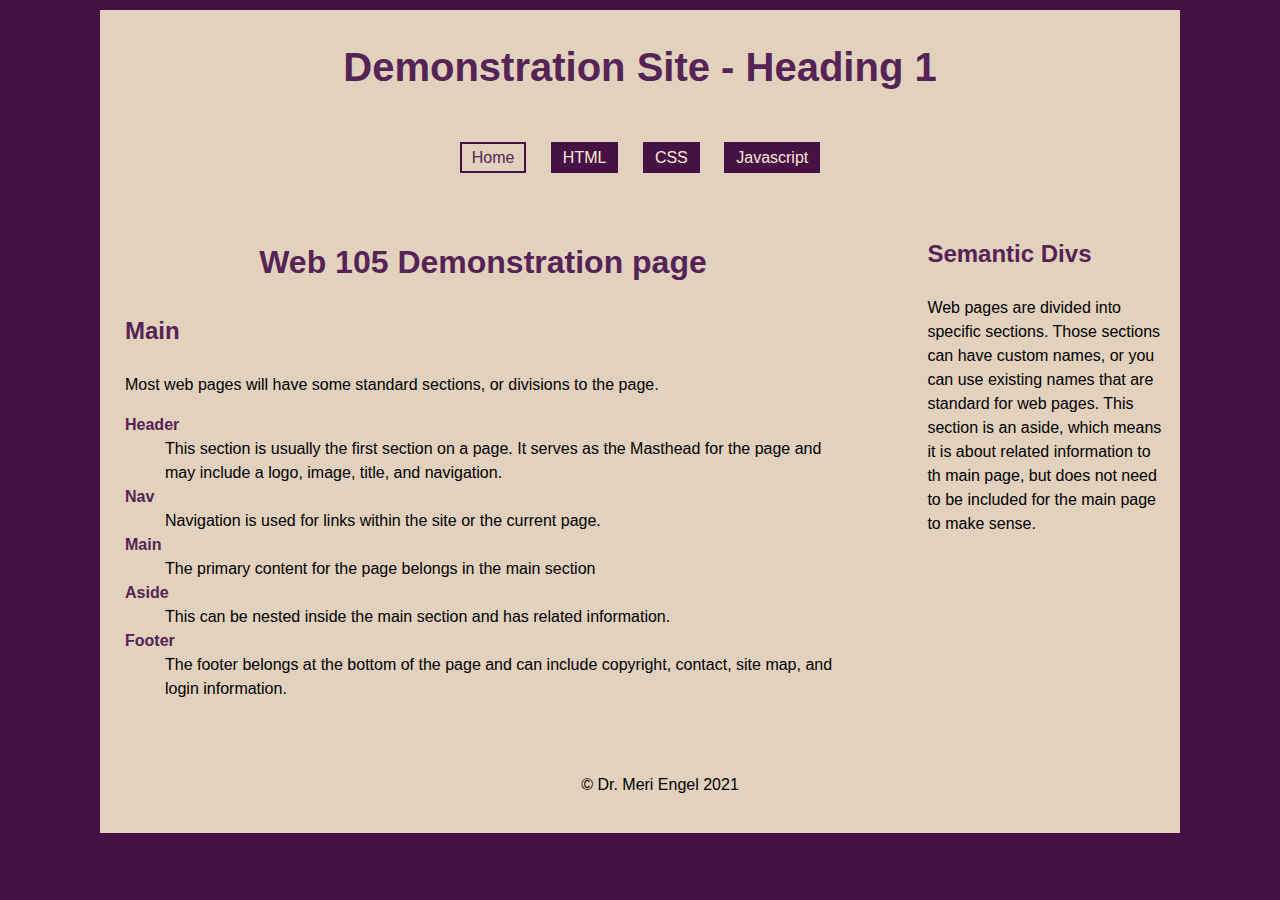
<file: demo-site/index.html>
<!DOCTYPE html>
<html lang="en">

<head>
    <meta charset="UTF-8">
    <meta name="viewport" content="width=device-width, initial-scale=1.0">
    <title>Home Page - Sample</title>
    <link rel="stylesheet" href="css/styles.css">
</head>

<body>
    <div class="container">
        <header>
            <h1>Demonstration Site - Heading 1</h1>
            <nav>
                <a href="index.html" id="current">Home</a>
                <a href="pages/html.html">HTML</a>
                <a href="pages/css.html">CSS</a>
                <a href="pages/javascript.html">Javascript</a>
            </nav>
        </header>
        <aside id="front-aside">
            <h3>Semantic Divs</h3>
            <p>Web pages are divided into specific sections. Those sections can have custom names, or you can use
                existing names that
                are standard for web pages. This section is an aside, which means it is about related information to
                th
                main page, but
                does not need to be included for the main page to make sense.
            </p>
        </aside>
        <main id="front-main">
            <h2>Web 105 Demonstration page</h2>

            <h3>Main</h3>
            <p>Most web pages will have some standard sections, or divisions to the page.</p>
            <dl>
                <dt>Header</dt>
                <dd>This section is usually the first section on a page. It serves as the
                    Masthead for the page and may include a logo, image, title, and navigation.
                </dd>
                <dt>Nav</dt>
                <dd>Navigation is used for links within the site or the current page.</dd>
                <dt>Main</dt>
                <dd>The primary content for the page belongs in the main section</dd>
                <dt>Aside</dt>
                <dd>This can be nested inside the main section and has related information.</dd>
                <dt>Footer</dt>
                <dd>The footer belongs at the bottom of the page and can include copyright, contact, site map, and
                    login information.
                </dd>
            </dl>
        </main>

        <footer>
            <p>&copy; Dr. Meri Engel 2021</p>
        </footer>
    </div>
</body>

</html>
</file>
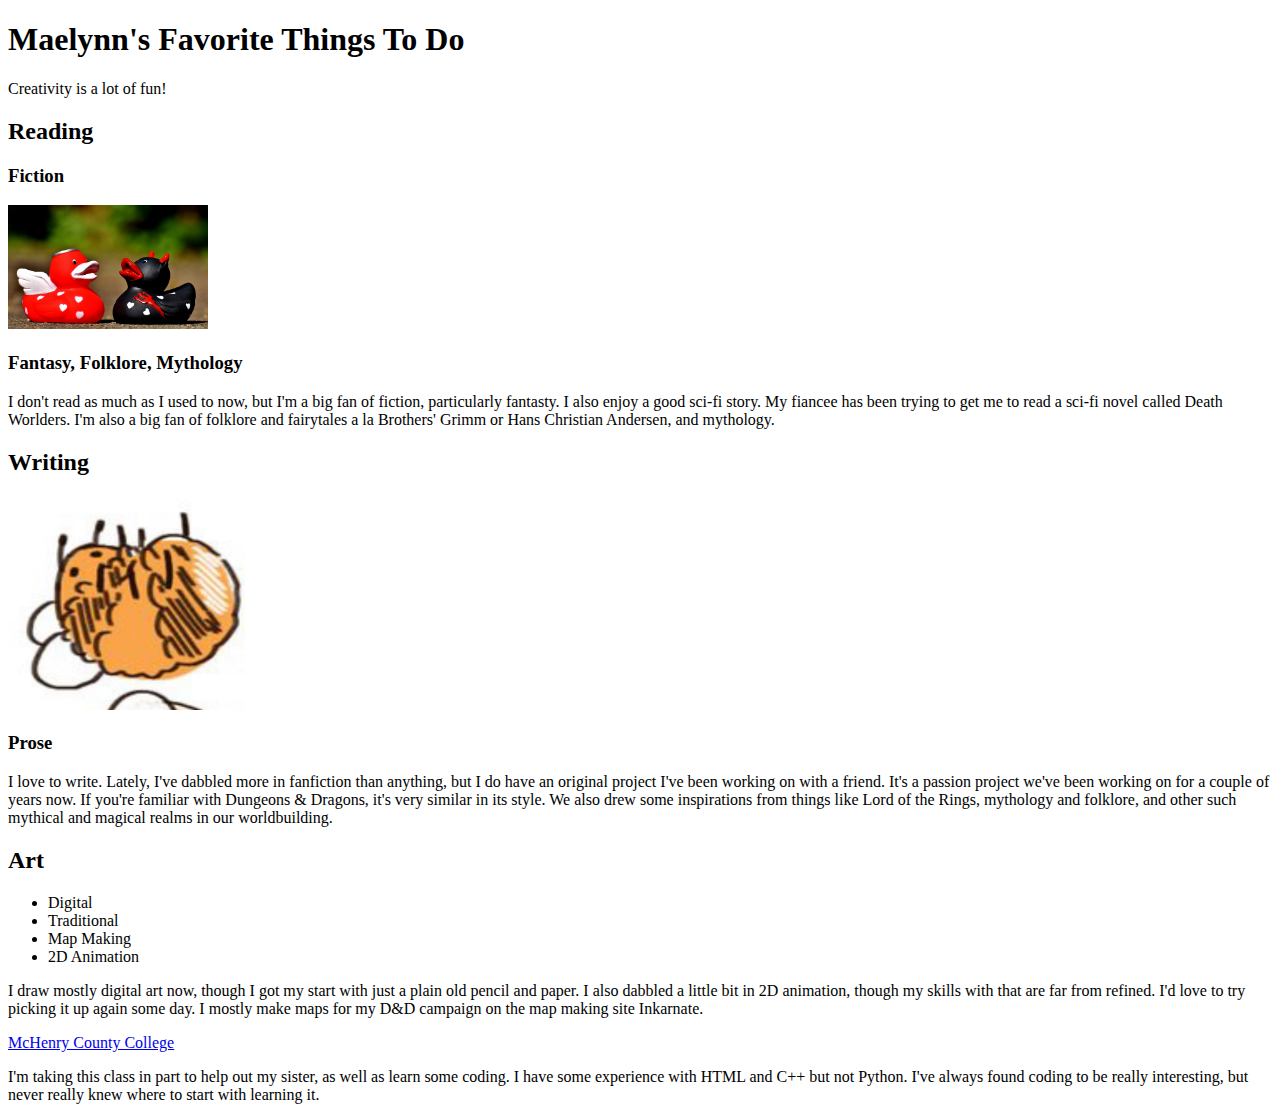
<file: intro/index.html>
<!DOCTYPE html>
<html lang="en">
<head>
    <meta charset="UTF-8">
    <meta name="viewport" content="width=device-width, initial-scale=1.0">
    <title>Web 105 Intro</title>
</head>
<body>
    <h1>Maelynn's Favorite Things To Do</h1>
    <p>Creativity is a lot of fun!</p>
    <h2>Reading</h2>
    <h3>Fiction</h3>
    <img src="images/duck.jpg" alt="Angel Duck and Devil Duck" width="200">
    <h3>Fantasy, Folklore, Mythology</h3>
    <p>I don't read as much as I used to now, but I'm a big fan of fiction, particularly fantasty. I also enjoy a good sci-fi story. My fiancee has been trying to get me to read a sci-fi novel called Death Worlders. I'm also a big fan of folklore and fairytales a la Brothers' Grimm or Hans Christian Andersen, and mythology.</p>
    <h2>Writing</h2>
    <img src="images/bumblebee.jpg" alt="Chonky Bumblebee" width="250">
    <h3>Prose</h3>
    <p>I love to write. Lately, I've dabbled more in fanfiction than anything, but I do have an original project I've been working on with a friend. It's a passion project we've been working on for a couple of years now. If you're familiar with Dungeons & Dragons, it's very similar in its style. We also drew some inspirations from things like Lord of the Rings, mythology and folklore, and other such mythical and magical realms in our worldbuilding.</p>
    <h2>Art</h2>
    <ul>
        <li>Digital</li>
        <li>Traditional</li>
        <li>Map Making</li>
        <li>2D Animation</li>
    </ul>
    <p>I draw mostly digital art now, though I got my start with just a plain old pencil and paper. I also dabbled a little bit in 2D animation, though my skills with that are far from refined. I'd love to try picking it up again some day. I mostly make maps for my D&D campaign on the map making site Inkarnate.</p>
    <a href="https://www.mchenry.edu/">McHenry County College</a>
    <p>I'm taking this class in part to help out my sister, as well as learn some coding. I have some experience with HTML and C++ but not Python. I've always found coding to be really interesting, but never really knew where to start with learning it.</p>
</body>
</html>
</file>
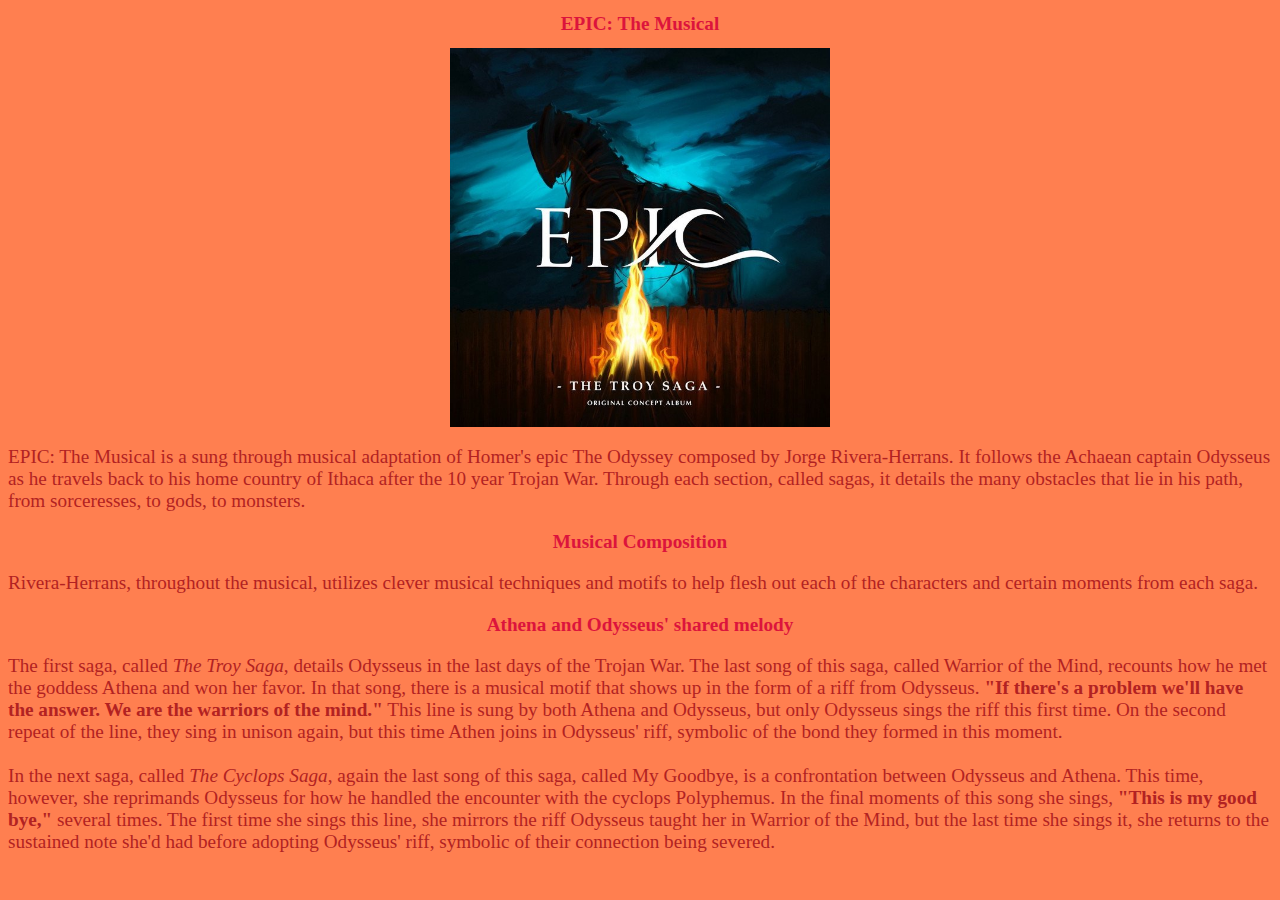
<file: review/index.html>
<!DOCTYPE html>
<html lang="en">
<head>
    <meta charset="UTF-8">
    <meta name="viewport" content="width=device-width, initial-scale=1.0">
    <title>Review</title>
    <link rel="stylesheet" href="css/styles.css">
</head>
<body>
    <!--Add a H1 tag with the title of the book, game, or movie you intend to review -->
    <h1>EPIC: The Musical</h1>
    <!--Add an image-->
    <img src="images/epic_the_musical_album_cover.jpeg" alt="EPIC: The Musical">
    <!--Add a paragraph describing what you are going to review. This should be 2-3 sentences -->
    <p>EPIC: The Musical is a sung through musical adaptation of Homer's epic The Odyssey composed by Jorge Rivera-Herrans.
        It follows the Achaean captain Odysseus as he travels back to his home country of Ithaca after the 10 year Trojan War.
        Through each section, called sagas, it details the many obstacles that lie in his path, from sorceresses, to gods, to monsters.</p>
    <!--Add a H2 tag describing characters, game play, or some specific part of your review-->
    <h2>Musical Composition</h2>
    <!--Add a paragraph about whatever your H2 tag was-->
    <p>Rivera-Herrans, throughout the musical, utilizes clever musical techniques and motifs to help flesh out each of the characters and certain moments from each saga.</p>
    <!--Add an H3 tag about a scene or character, include a quote in the paragraph-->
    <h3>Athena and Odysseus' shared melody</h3>
    <p>The first saga, called <em>The Troy Saga</em>, details Odysseus in the last days of the Trojan War.
        The last song of this saga, called Warrior of the Mind, recounts how he met the goddess Athena and won her favor.
        In that song, there is a musical motif that shows up in the form of a riff from Odysseus.
        <b>"If there's a problem we'll have the answer. We are the warriors of the mind."</b>
        This line is sung by both Athena and Odysseus, but only Odysseus sings the riff this first time.
        On the second repeat of the line, they sing in unison again, but this time Athen joins in Odysseus' riff, symbolic of the bond they formed in this moment. <br><br>
        In the next saga, called <em>The Cyclops Saga</em>, again the last song of this saga, called My Goodbye, is a confrontation between Odysseus and Athena.
        This time, however, she reprimands Odysseus for how he handled the encounter with the cyclops Polyphemus.
        In the final moments of this song she sings, <b>"This is my good bye,"</b> several times.
        The first time she sings this line, she mirrors the riff Odysseus taught her in Warrior of the Mind, but the last time she sings it,
        she returns to the sustained note she'd had before adopting Odysseus' riff,
        symbolic of their connection being severed.
    </p>
    <!--In the code above add at leas two of the following:
    
    <b> Bold Text </b>
    <strong> Important Text </strong>
    <em> emphasized text </em>
    <mark> marked text </mark>
    <small> smaller text</small>
    <del>Deleted text</del>
    <ins>Inserted text</ins>
    <sub>Subscript text</sub>
    <sup>Superscript text</sup>
    
    
    -->

    
</body>
</html>
</file>
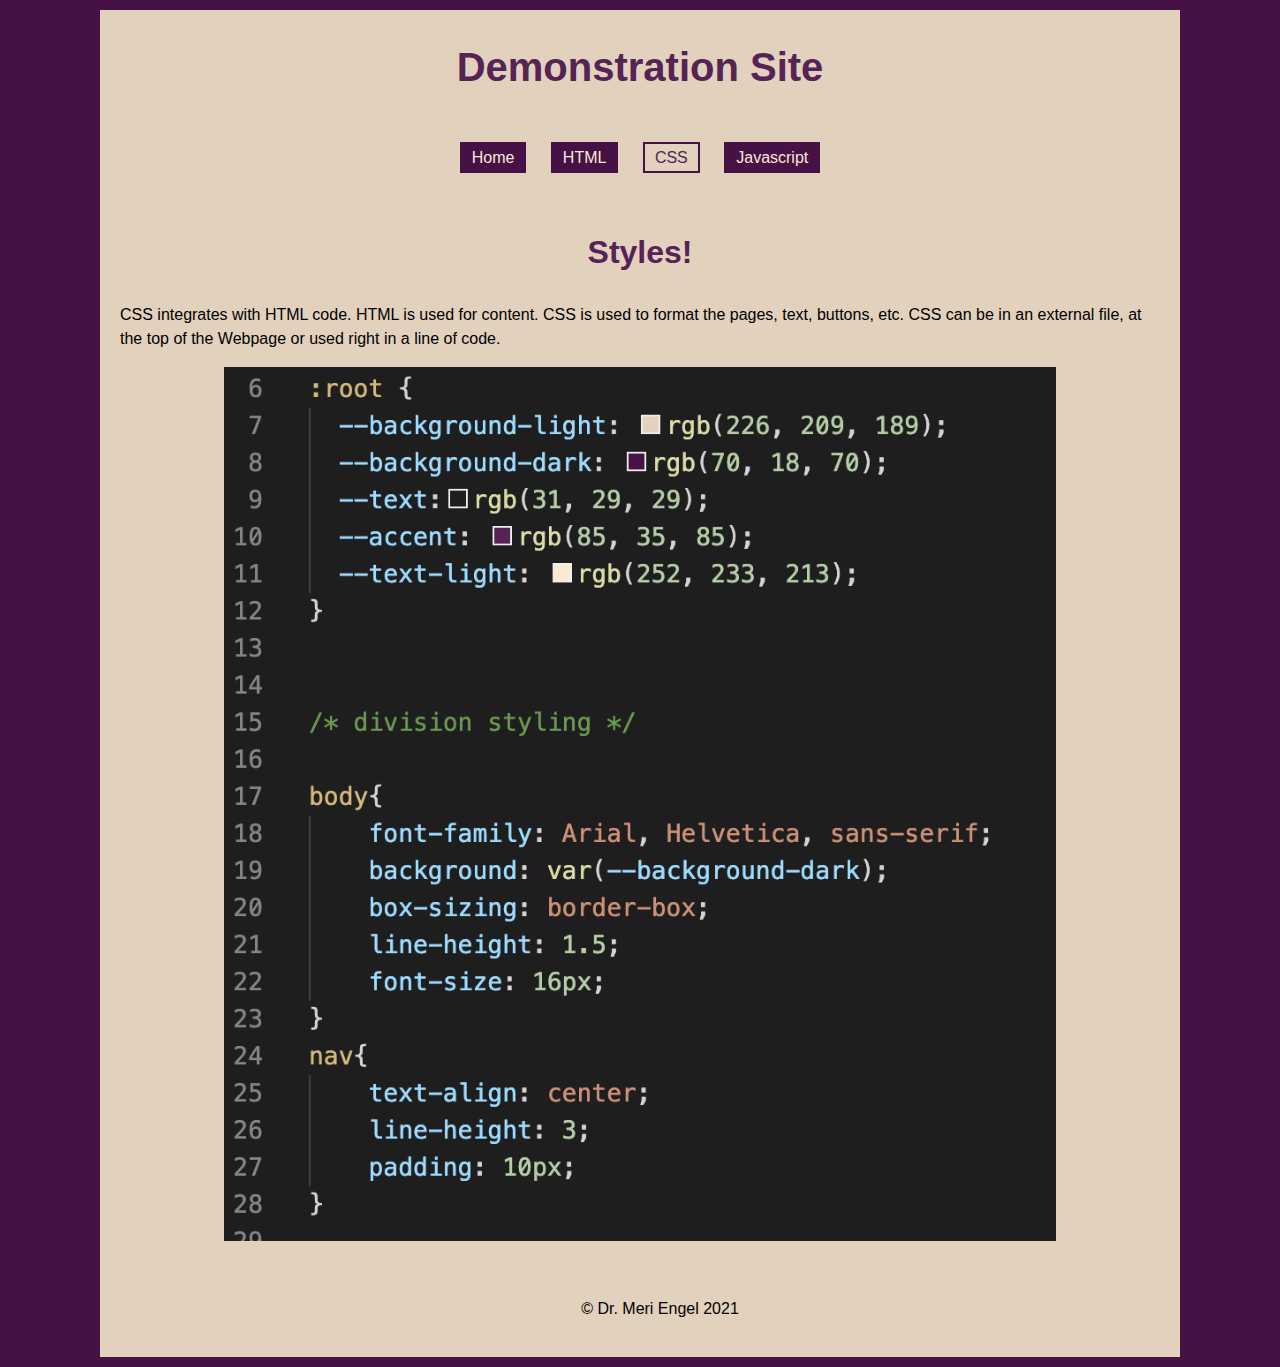
<file: demo-site/pages/css.html>
<!DOCTYPE html>
<html lang="en">

<head>
    <meta charset="UTF-8">
    <meta name="viewport" content="width=device-width, initial-scale=1.0">
    <title>Home Page - Sample</title>
    <link rel="stylesheet" href="../css/styles.css">
</head>

<body>
    <div class="container">
        <header>
            <h1>Demonstration Site</h1>
            <nav>
                <a href="../index.html">Home</a>
                <a href="html.html">HTML</a>
                <a href="css.html" id="current">CSS</a>
                <a href="javascript.html">Javascript</a>
            </nav>
        </header>
        <main>
            <h2>Styles!</h2>
            <p>CSS integrates with HTML code. HTML is used for content. CSS is used to format the
                pages, text, buttons, etc. CSS can be in an external file, at the top of the Webpage 
                or used right in a line of code.
            </p>
            <img src="../images/css.png" alt="Cascading Styles" id="style">
            
        </main>
    
        <footer>
            <p>&copy; Dr. Meri Engel 2021</p>
        </footer>
    </div>
</body>

</html>
</file>
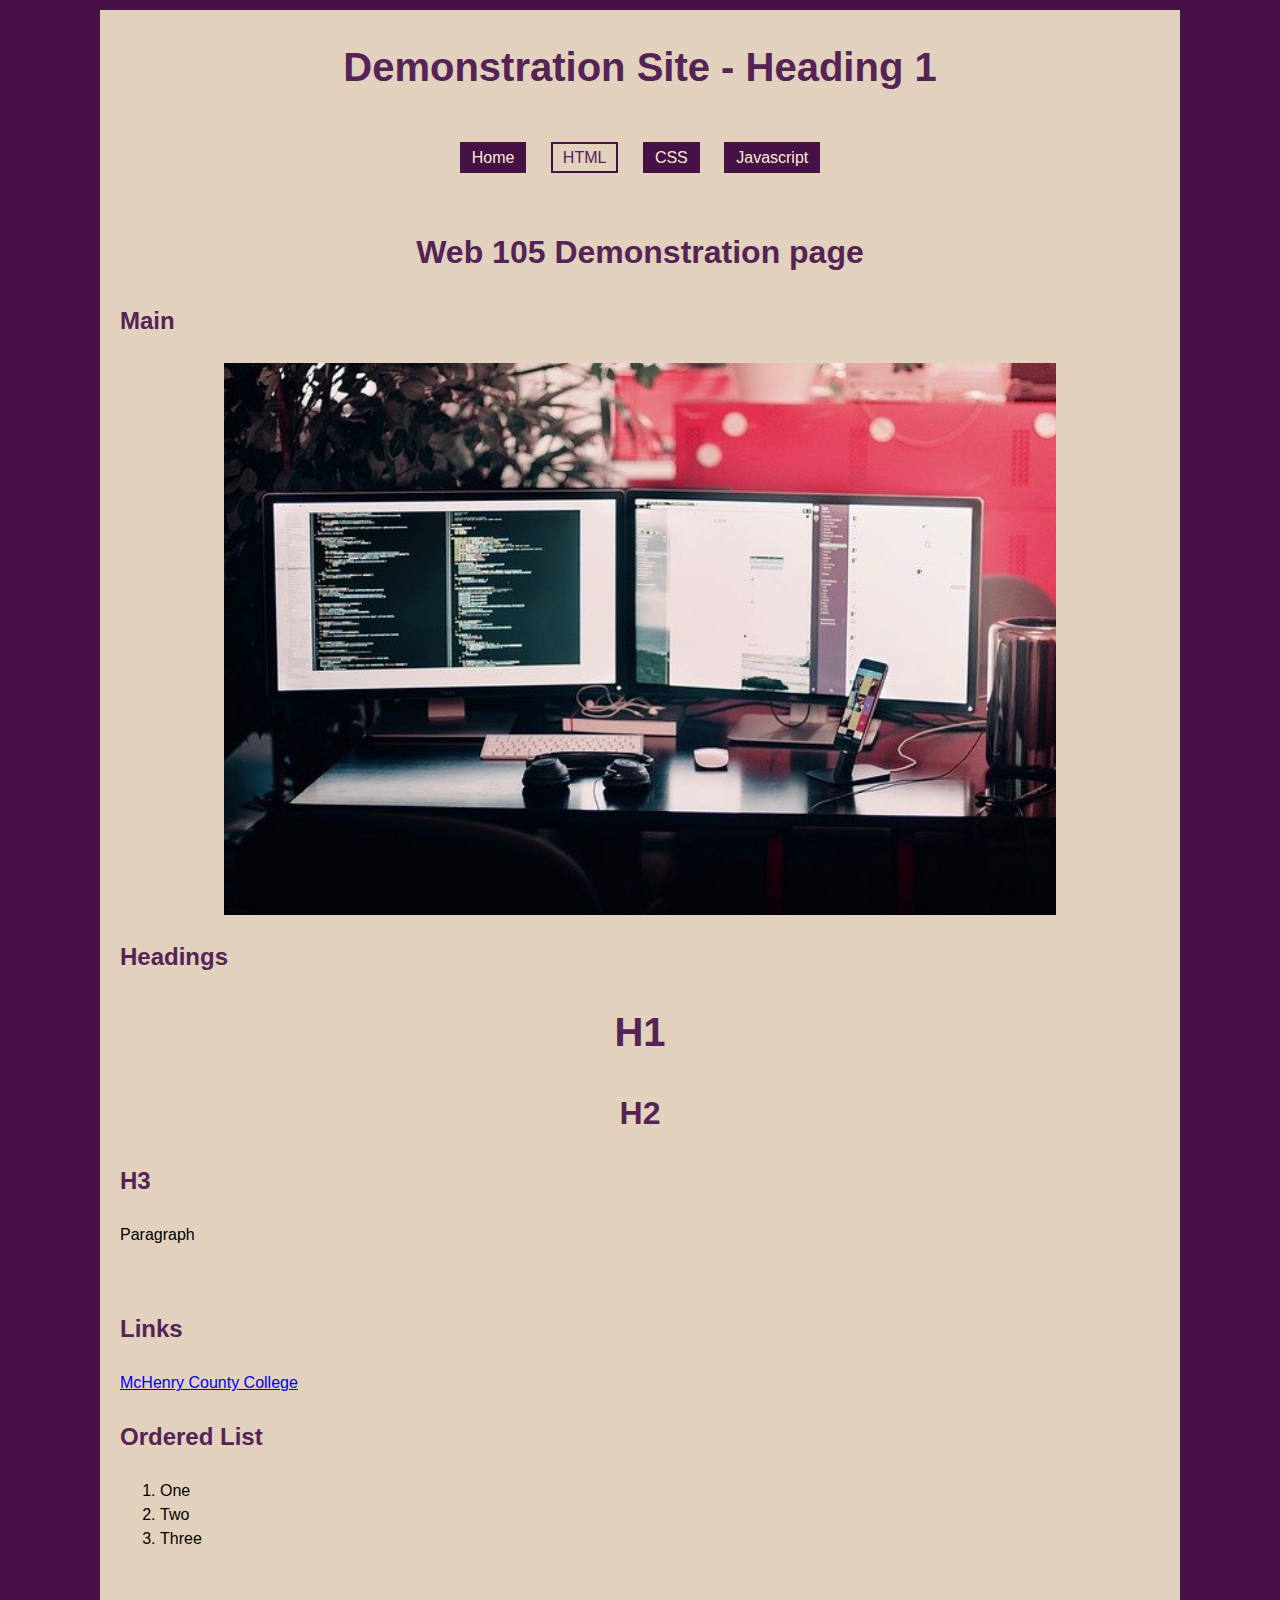
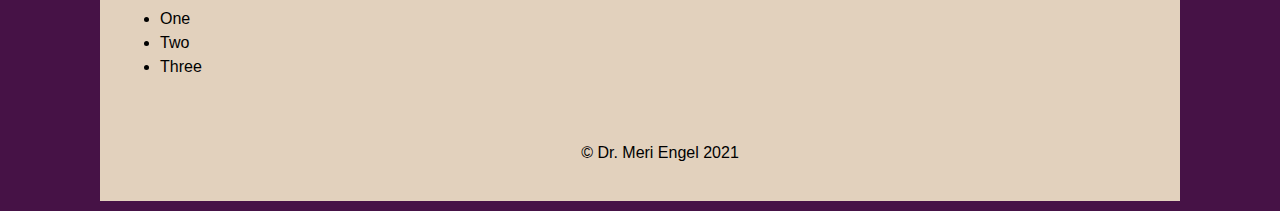
<file: demo-site/pages/html.html>
<!DOCTYPE html>
<html lang="en">

<head>
    <meta charset="UTF-8">
    <meta name="viewport" content="width=device-width, initial-scale=1.0">
    <title>Home Page - Sample</title>
    <link rel="stylesheet" href="../css/styles.css">
</head>

<body>
    <div class="container">
        <header>
            <h1>Demonstration Site - Heading 1</h1>
            <nav>
                <a href="../index.html">Home</a>
                <a href="html.html" id="current">HTML</a>
                <a href="css.html">CSS</a>
                <a href="javascript.html">Javascript</a>
            </nav>
        </header>
        <main>
            <h2>Web 105 Demonstration page</h2>
            <h3>Main</h3>
            <img src="../images/computer.jpg" alt="">
            <h3>Headings</h3>
            <h1>H1</h1>
            <h2>H2</h2>
            <h3>H3</h3>
            <p>Paragraph</p>
            <p>&nbsp;</p>
            <h3>Links</h3>
            <p><a href="www.mchenry.edu">McHenry County College</a></p>
            <h3>Ordered List</h3>
            <ol>
                <li>One</li>
                <li>Two</li>
                <li>Three</li>
            </ol>
            <p>&nbsp;</p>
            <ul>
                <li>One</li>
                <li>Two</li>
                <li>Three</li>
            </ul>
        </main>
        <footer>
            <p>&copy; Dr. Meri Engel 2021</p>
        </footer>
    </div>
</body>

</html>
</file>
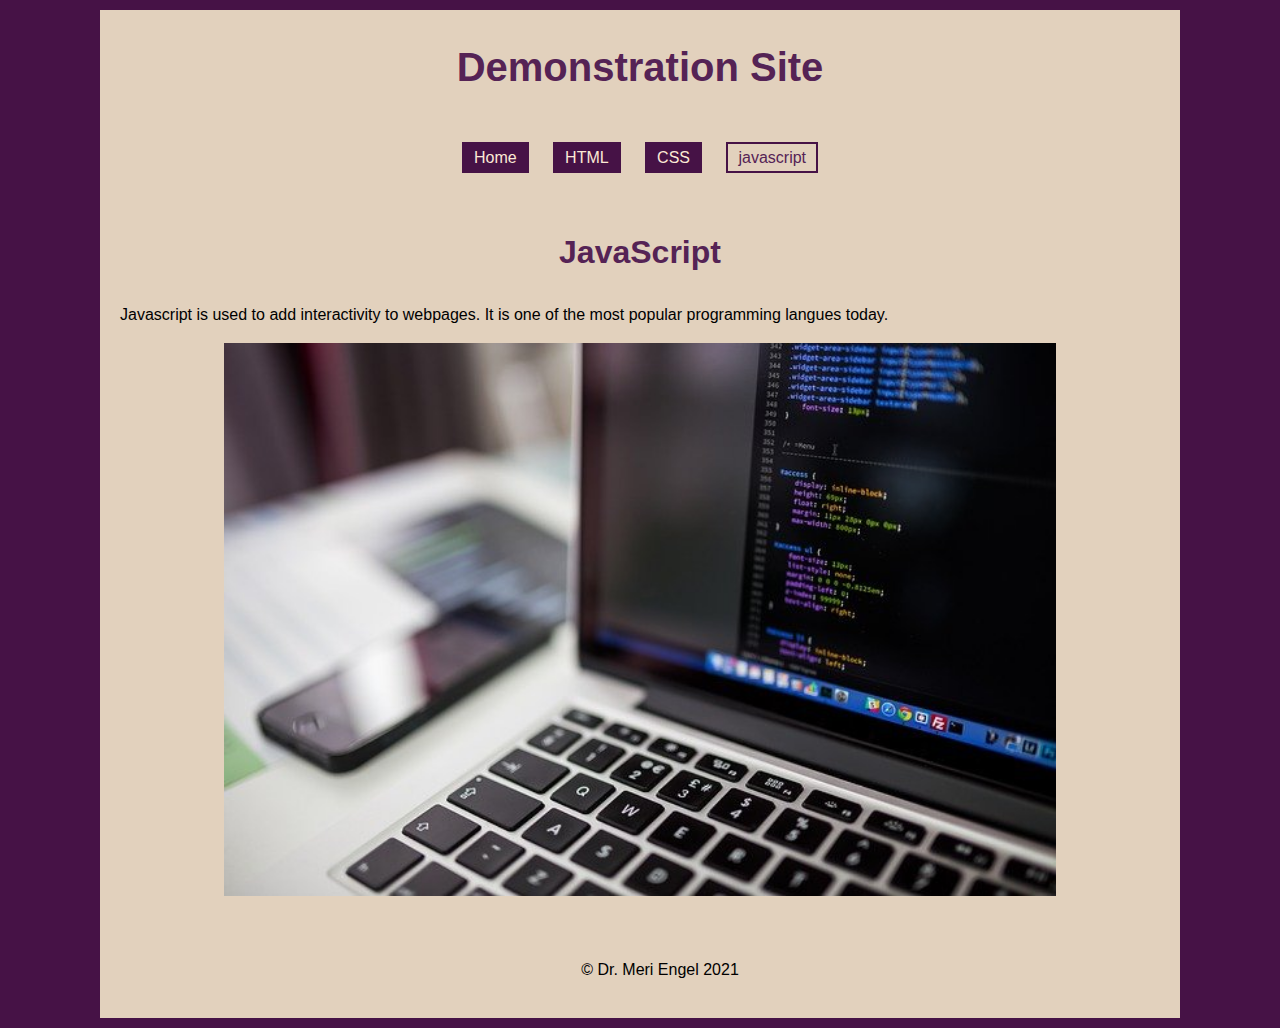
<file: demo-site/pages/javascript.html>
<!DOCTYPE html>
<html lang="en">

<head>
    <meta charset="UTF-8">
    <meta name="viewport" content="width=device-width, initial-scale=1.0">
    <title>Home Page - Sample</title>
    <link rel="stylesheet" href="../css/styles.css">
</head>

<body>
    <div class="container">
        <header>
            <h1>Demonstration Site</h1>
            <nav>
                <a href="../index.html">Home</a>
                <a href="html.html">HTML</a>
                <a href="css.html">CSS</a>
                <a href="Javascript.html" id="current">javascript</a>
            </nav>
        </header>
        <main>
            <h2>JavaScript</h2>

            <p>Javascript is used to add interactivity to webpages.
                It is one of the most popular programming langues today.</p>
            <p><img src="../images/code.jpg" alt="Computer Code"></p>
        </main>


        <footer>
            <p>&copy; Dr. Meri Engel 2021</p>
        </footer>
    </div>
</body>

</html>
</file>
<file: demo-site/css/styles.css>
/* This is a CSS comment*/

/* Variables should be grouped together at the top of the page */
/* Read more about variables here: https://www.w3schools.com/css/css3_variables.asp */

:root {
  --background-light: rgb(226, 209, 189);
  --background-dark: rgb(70, 18, 70);
  --text:rgb(31, 29, 29);
  --accent: rgb(85, 35, 85);
  --text-light: rgb(252, 233, 213);  
}


/* division styling */

body{
    font-family: Arial, Helvetica, sans-serif;
    background: var(--background-dark);
    box-sizing: border-box;
    line-height: 1.5;
    font-size: 16px;
}
nav{
    text-align: center;
    line-height: 3;
    padding: 10px;
}
.style{
    width:30%;
    display: block;
    float: right;
    margin-left: 15px;
}

.container{
    max-width: 1080px;
    width: 90%;
    margin: 10px auto;
    overflow: auto;
    background: var(--background-light);
}
#front-main{
    float: left;
    width: 70%;
    margin: 10px 15px 10px 5px;;
}
#front-aside{
    clear: both;
    float: right;
    width: 22%;
    margin: 10px 5px;
    padding: 10px;
}

main{
    padding: 10px 20px;
    box-sizing: border-box;
}

footer{
    clear: both;
    text-align: center;
    padding: 20px;
    width: 100%;
    margin: 0;
}
/* button styling */

nav a{
    background: var(--background-dark);
    border: 2px solid var(--background-dark);
    text-decoration: none;
    padding: 5px 10px;
    margin: 5px 10px;
    color: var(--text-light);
}

nav a:hover, #current{
    background: var(--background-light);
    color: var(--accent);
}

/* text styling */

h1{
    font-size: 2.5em;
    text-align: center;
    font-weight: bold;
    color:var(--accent);
}

h2{
    font-size: 2em;
    text-align: center;
    font-weight: bold;
    color:var(--accent);
}

h3{
    font-size: 1.5em;
    text-align: left;
    font-weight: bold;
    color:var(--accent);
}

dt{
    font-weight: bold;
    color: var(--accent);
}


/* images */
img{
    /* this code centers the image */
    width: 80%;
    display: block;
    margin: 10px auto;
}
</file>
<file: review/css/styles.css>
/* Set colors for the page */
body{
    background-color:coral;
    color:firebrick;/* this is the font color*/
}

/* create styles for the h1 tag */

/* Sample - pick your own colors and settings. Make sure to include the ;
at the end of the line*/

h1{
    color:crimson;
    font-family: serif;
    font-size: larger;
    text-align: center;
}


/* create styles for the h2 tag */
h2{
    color:crimson;
    font-family: serif;
    font-size: larger;
    text-align: center;
}

/* create styles for the h3 tag */
h3{
    color:crimson;
    font-family: serif;
    font-size: larger;
    text-align: center;
}

/* create styles for the p tag */
p{
    color:firebrick;
    font-family: serif;
    font-size: larger;
    text-align: left;
}
img{
    width: 30%;
    display: block;
    margin: 10px auto; 
    /* this set of 3 commands centers. 10px is spacing top and bottom, auto is left and right*/
}
</file>
